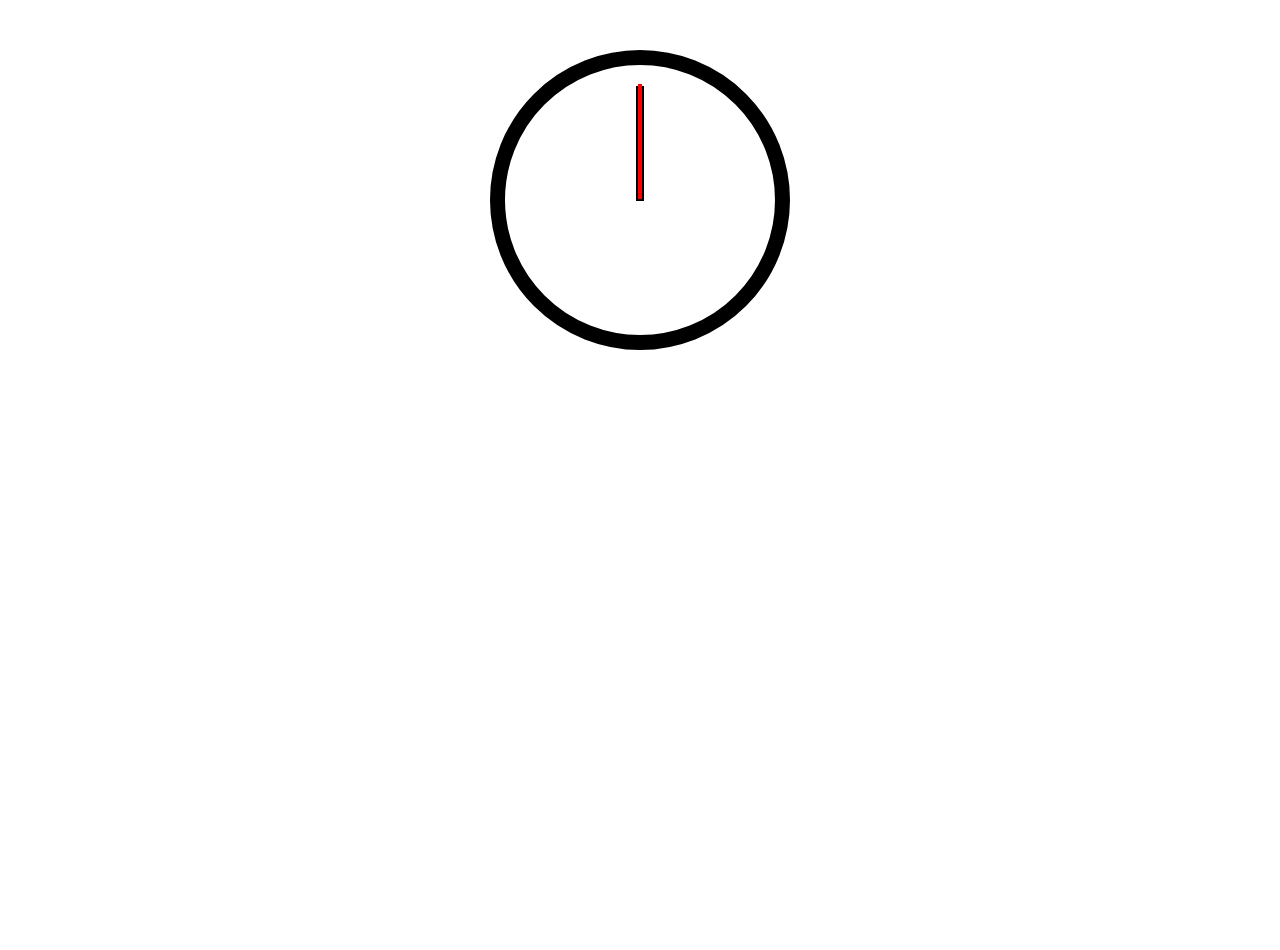
<file: block-BJaaeh/code/index.html>
<!DOCTYPE html>
<html lang="en">
  <head>
    <meta charset="UTF-8" />
    <meta name="viewport" content="width=device-width, initial-scale=1.0" />
    <title>Create A Dynamic Clock</title>
    <link rel="stylesheet" href="style.css" />
  </head>
  <body>
    
    <main>
     
         <div class= "clock">
           <div class=" clock-face">
             <div class= "hand hour-hand"></div>
             <div class= "hand min-hand"></div>
             <div class= "hand second-hand"></div>

           </div>
         </div>
       
    </main>
    <script src = "./script.js"></script>
  </body>
</html>
</file>
<file: block-BJaaeh/code/style.css>
/* http://meyerweb.com/eric/tools/css/reset/ 
   v2.0 | 20110126
   License: none (public domain)
*/

html, body, div, span, applet, object, iframe,
h1, h2, h3, h4, h5, h6, p, blockquote, pre,
a, abbr, acronym, address, big, cite, code,
del, dfn, em, img, ins, kbd, q, s, samp,
small, strike, strong, sub, sup, tt, var,
b, u, i, center,
dl, dt, dd, ol, ul, li,
fieldset, form, label, legend,
table, caption, tbody, tfoot, thead, tr, th, td,
article, aside, canvas, details, embed, 
figure, figcaption, footer, header, hgroup, 
menu, nav, output, ruby, section, summary,
time, mark, audio, video {
  margin: 0;
  padding: 0;
  border: 0;
  font-size: 100%;
  font: inherit;
  vertical-align: baseline;
}
/* HTML5 display-role reset for older browsers */
article, aside, details, figcaption, figure, 
footer, header, hgroup, menu, nav, section {
  display: block;
}
body {
  line-height: 1;
}
ol, ul {
  list-style: none;
}
blockquote, q {
  quotes: none;
}
blockquote:before, blockquote:after,
q:before, q:after {
  content: '';
  content: none;
}
table {
  border-collapse: collapse;
  border-spacing: 0;
}


/*common styling*/


html {
  text-align: center;
  font-size: 10px;
}

* {
  box-sizing: border-box;
}

body {
  font-family: -apple-system, BlinkMacSystemFont, "Segoe UI", Roboto, Oxygen,
    Ubuntu, Cantarell, "Open Sans", "Helvetica Neue", sans-serif;
    font-size: 2rem;
    display: felx;
    flex: 1;
    min-height :100vh;
    align-items: center;
}

.container {
  display: grid;
  grid-template-columns: repeat(auto-fit, minmax(500px, 1fr));
  grid-gap: 1rem;
}

.box {
  border: 2px solid #d6bcfa;
  height: 500px;
  border-radius: 10px;
}

h1,
h2 {
  text-align: center;
}


/*custom styling*/

.clock{
  width: 30rem;
  height: 30rem;
  border-radius: 50%;
  border: 15px solid black;
  margin: 50px auto;
  position: relative;
  padding: 2rem;
}


.clock-face{
  position: relative;
  width: 100%;
  height: 100%;
  transform: translateY(-3px);
}  



.hand{
  width: 50%;
  height: 8px;
  background-color: black;
  position: absolute;
  top: 50%;
  transform-origin: 100%;
  transform: rotate(90deg);
  transition: all 0.5s;
  transition-timing-function: cubic-bezier(0.1, 2.7, 0.58, 1);
 
}
.second-hand{
  background-color: red;
  height: 4px;
}
</file>
